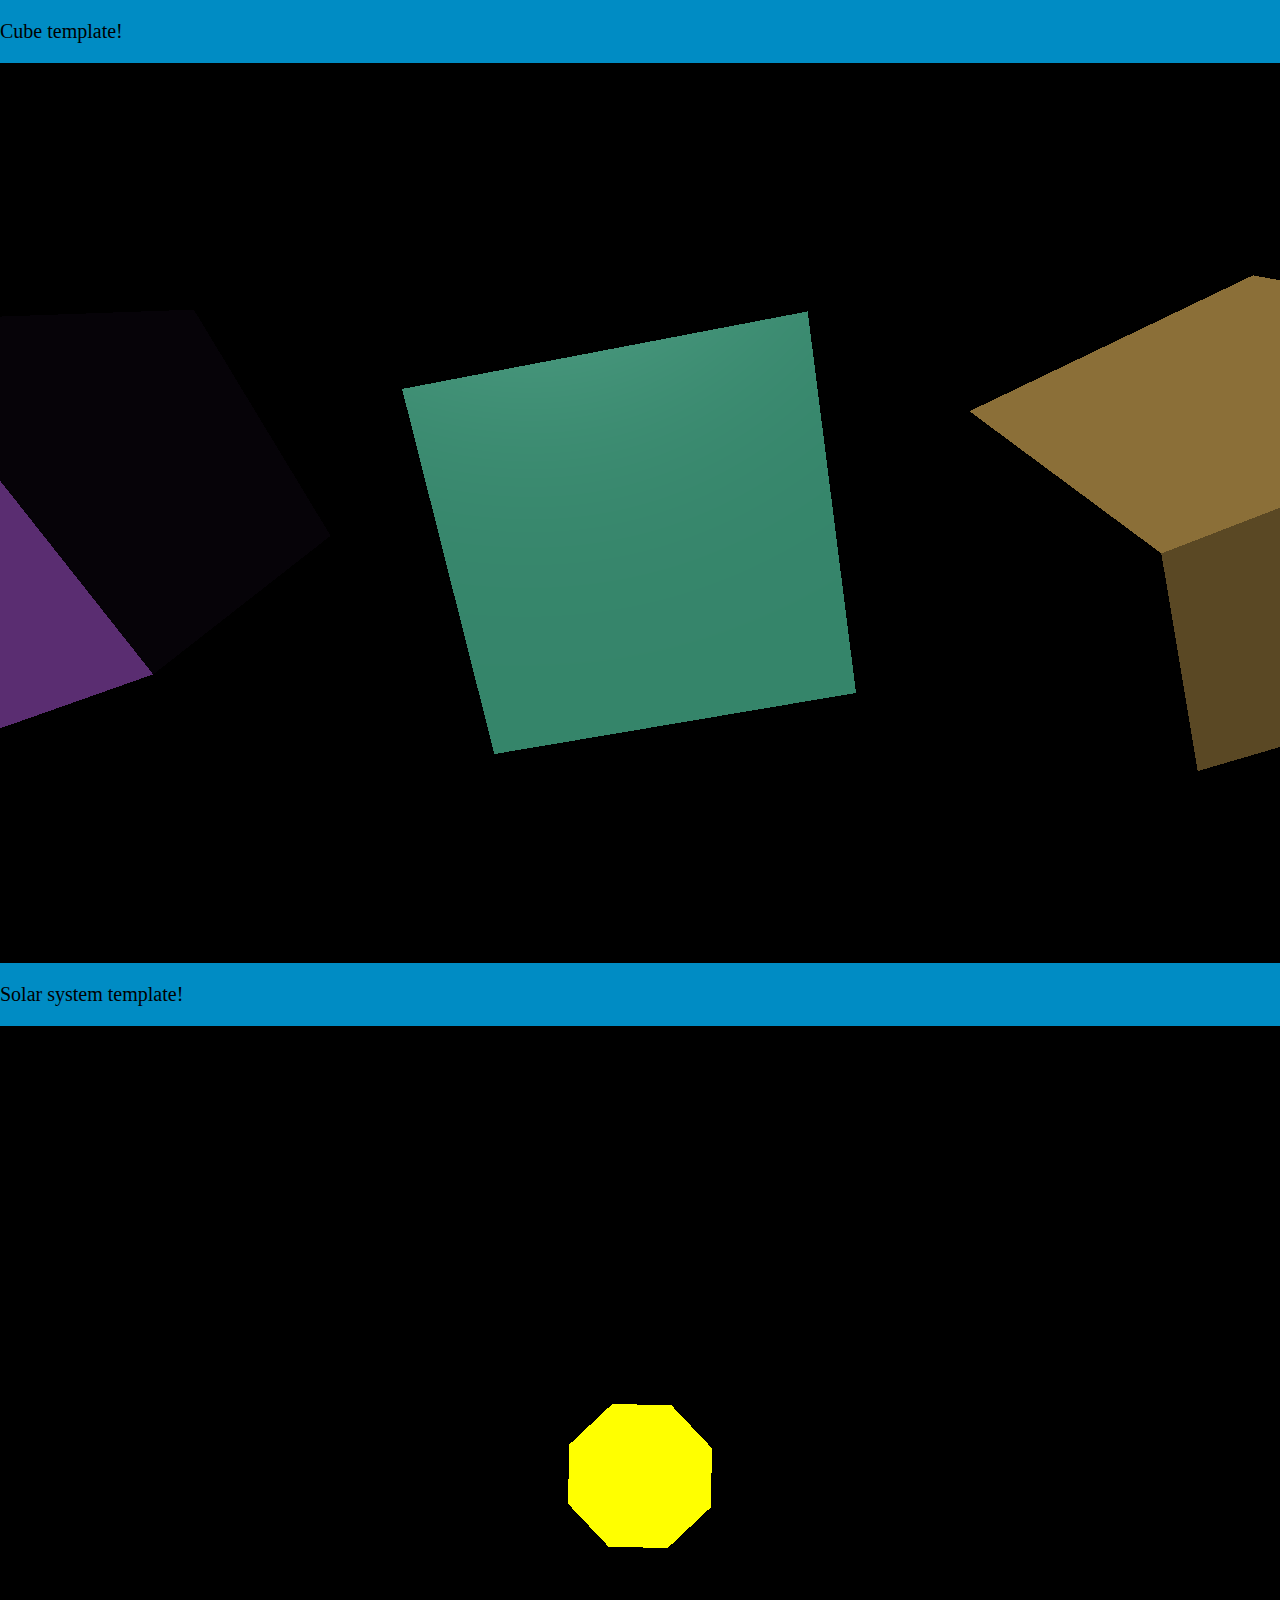
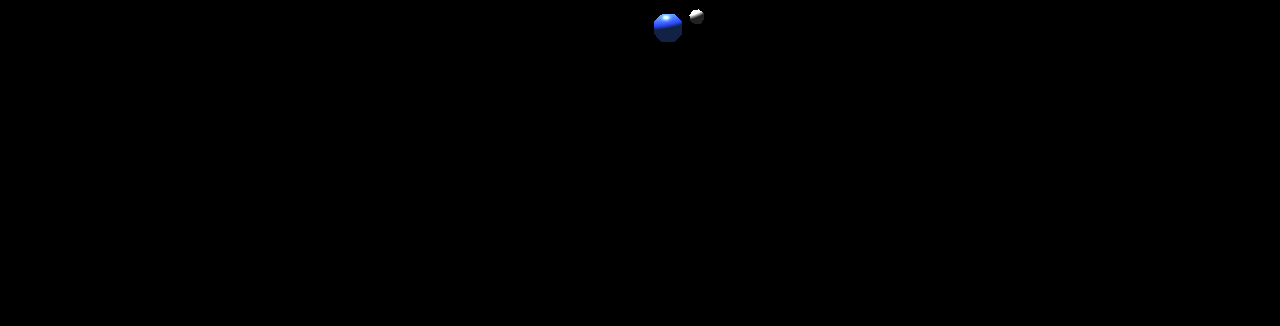
<file: html/index.html>
<!DOCTYPE html>

<html>
    <head>
        <meta http-equiv="Content-Type" content="text/html; charset=utf-8"/>
        <title>Callum Kipin</title>
        <LINK href="../style/index-styles.css" rel="stylesheet" type="text/css">
    </head>

    <!-- Main body -->
    <body>
        <p>Cube template!</p>
        <canvas id="c"></canvas>
        <p>Solar system template!</p>
        <canvas id="d"></canvas>
    </body>
    <script type="module" src="../functionality/three-rendering.js"></script>
</html>
</file>
<file: style/index-styles.css>
/* Remove the HTML border */
html {
    margin: 0;
    height: 100%;
}

/* Canvas CSS styling */
#c {
    width: 100%;
    height: 100%;
    display: block;
}

#d {
    width: 100%;
    height: 100%;
    display: block;
}

/* General text CSS */
body {
    background-color: rgb(0, 140, 196);
    margin: 0;
    height: 100%;
}

h1 {
    color: white;
    text-align: center;
}

p {
    font-family: verdana;
    font-size: 20px;
}
</file>
